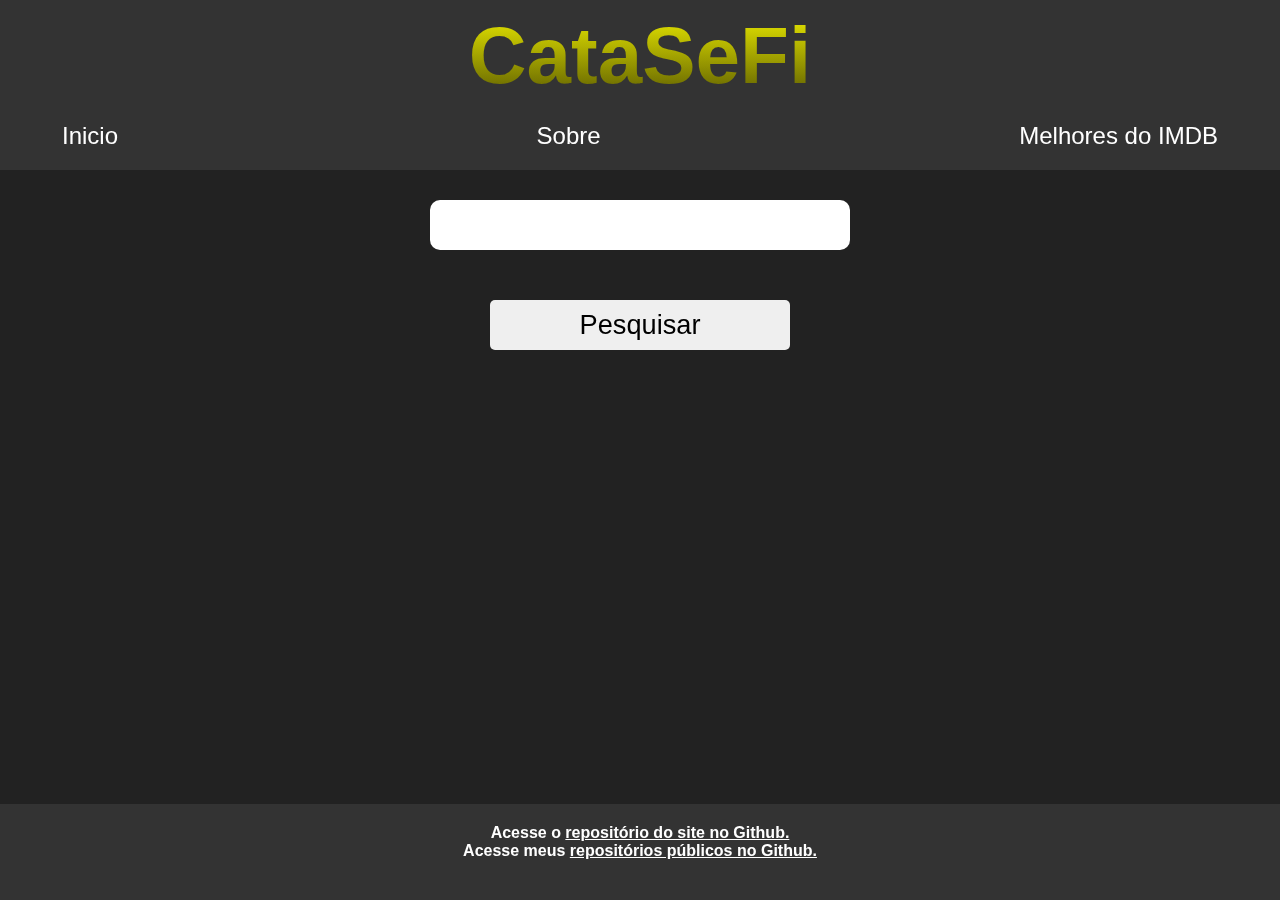
<file: index.html>
<!DOCTYPE html>
<html lang="pt-br">
<head>
    <meta charset="UTF-8">
    <meta name="viewport" content="width=device-width, initial-scale=1.0">
    <title>CataSeFi</title>
    <script src="assets/index-assets/script-index/functions.js"></script>
    <link rel="stylesheet" href="assets/index-assets/css-index/style-index.css">
    <link rel="shortcut icon" href="assets/index-assets/img-index/favicon/icon-index.png" type="image/x-icon">   
</head>
<body>
    <header>
        <h1 class="titulo">
            CataSeFi
        </h1>
        <menu>
            <ul class="lista-menu">
                <li class="linha-lista">
                    <a href="index.html" target="_parent" class="link-titulo">Inicio</a>
                </li>
                <li class="linha-lista">
                    <a href="sobre.html" target="_self" class="link-titulo">Sobre</a>
                </li>
                <li class="linha-lista">
                    <a href="melhores.html" target="_self" class="link-titulo">Melhores do IMDB</a>
                </li>
            </ul>
        </menu>
    </header>
    
    <main>
        <div id="topo" class="topo">
            <input type="text" id="barra-pesquisa" class="barra-pesquisa">
            <input type="button" value="Pesquisar" id="botao-pesquisa" onclick="func()" class="botao-pesquisa">
        </div>
        <div class="compartimento-filmes">
            <!-- TERÁ AS DIVS DOS FILMES. -->

            <div class="erro-resposta">
                <h2>
                    <!-- Terá uma mensagem de ERRO caso não sejem encontrados resultados. -->
                </h2>
            </div>
        </div>
    </main>
    <footer>
        <div id="final" class="final">
            <p>Acesse o <a class="footer-link" href="https://github.com/andrerochadsr/busca-filmes" target="_blank" rel="external">repositório do site no Github.</a></p>

            <p>Acesse meus <a class="footer-link" href="https://github.com/andrerochadsr?tab=repositories" target="_blank" rel="external">repositórios públicos no Github.</a></p>
        </div>
    </footer>
</body>
</html>
</file>
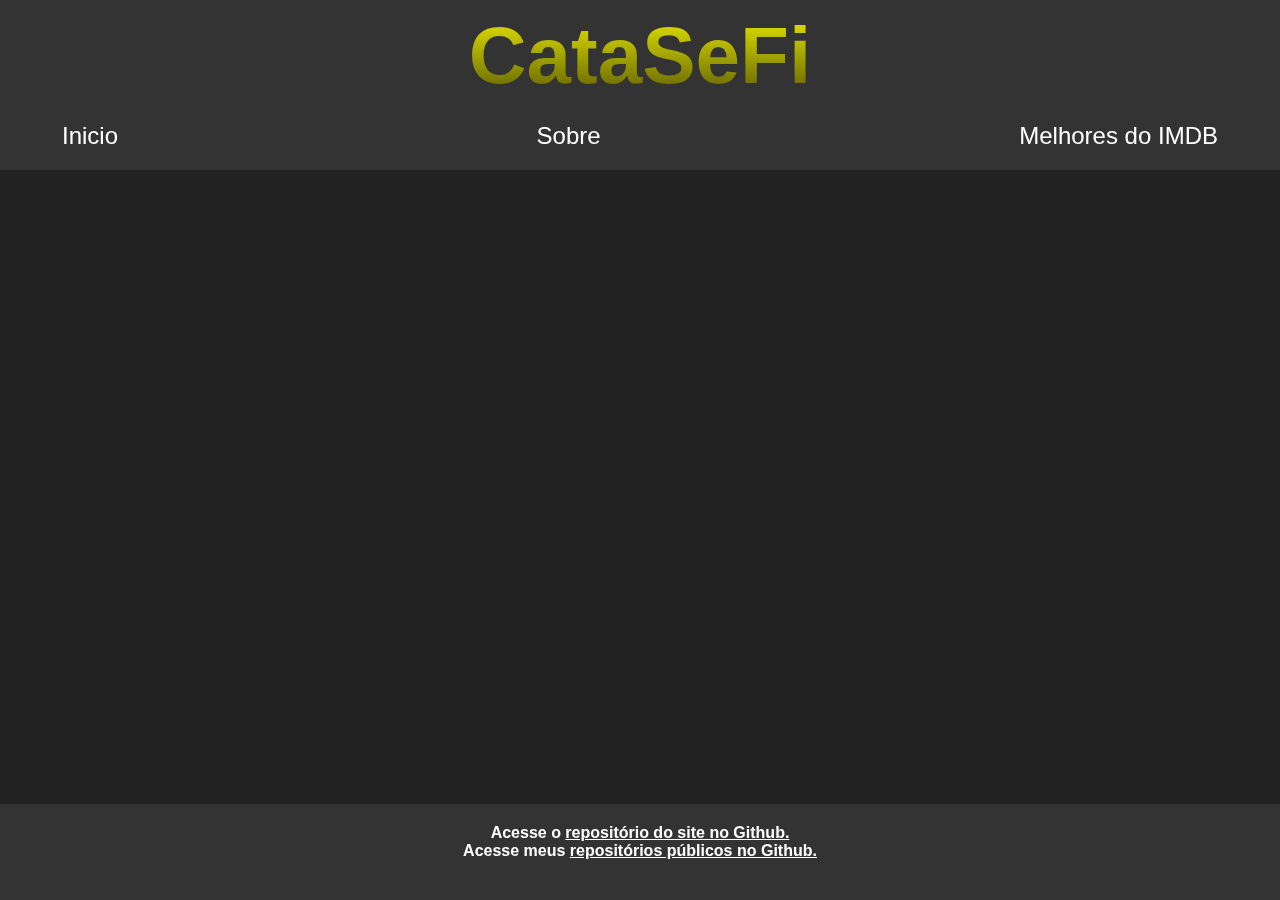
<file: melhores.html>
<!DOCTYPE html>
<html lang="pt-br">
<head>
    <meta charset="UTF-8">
    <meta name="viewport" content="width=device-width, initial-scale=1.0">
    <title>Melhores do IMDB</title>
    <link rel="stylesheet" href="assets/melhores-assets/css-melhores/style-melhores.css">
</head>
<body>
    <header>
        <h1 class="titulo">
            CataSeFi
        </h1>
        <menu>
            <ul class="lista-menu">
                <li class="linha-lista">
                    <a href="index.html" target="_parent" class="link-titulo">Inicio</a>
                </li>
                <li class="linha-lista">
                    <a href="sobre.html" target="_self" class="link-titulo">Sobre</a>
                </li>
                <li class="linha-lista">
                    <a href="melhores.html" target="_self" class="link-titulo">Melhores do IMDB</a>
                </li>
            </ul>
        </menu>
    </header>

    <main>
        <section class="conteudo">

        </section>
    </main>

    <footer>
        <div id="final" class="final">
            <p>Acesse o <a class="footer-link" href="https://github.com/andrerochadsr/busca-filmes" target="_blank" rel="external">repositório do site no Github.</a></p>

            <p>Acesse meus <a class="footer-link" href="https://github.com/andrerochadsr?tab=repositories" target="_blank" rel="external">repositórios públicos no Github.</a></p>
        </div>
    </footer>
    
</body>
</html>
</file>
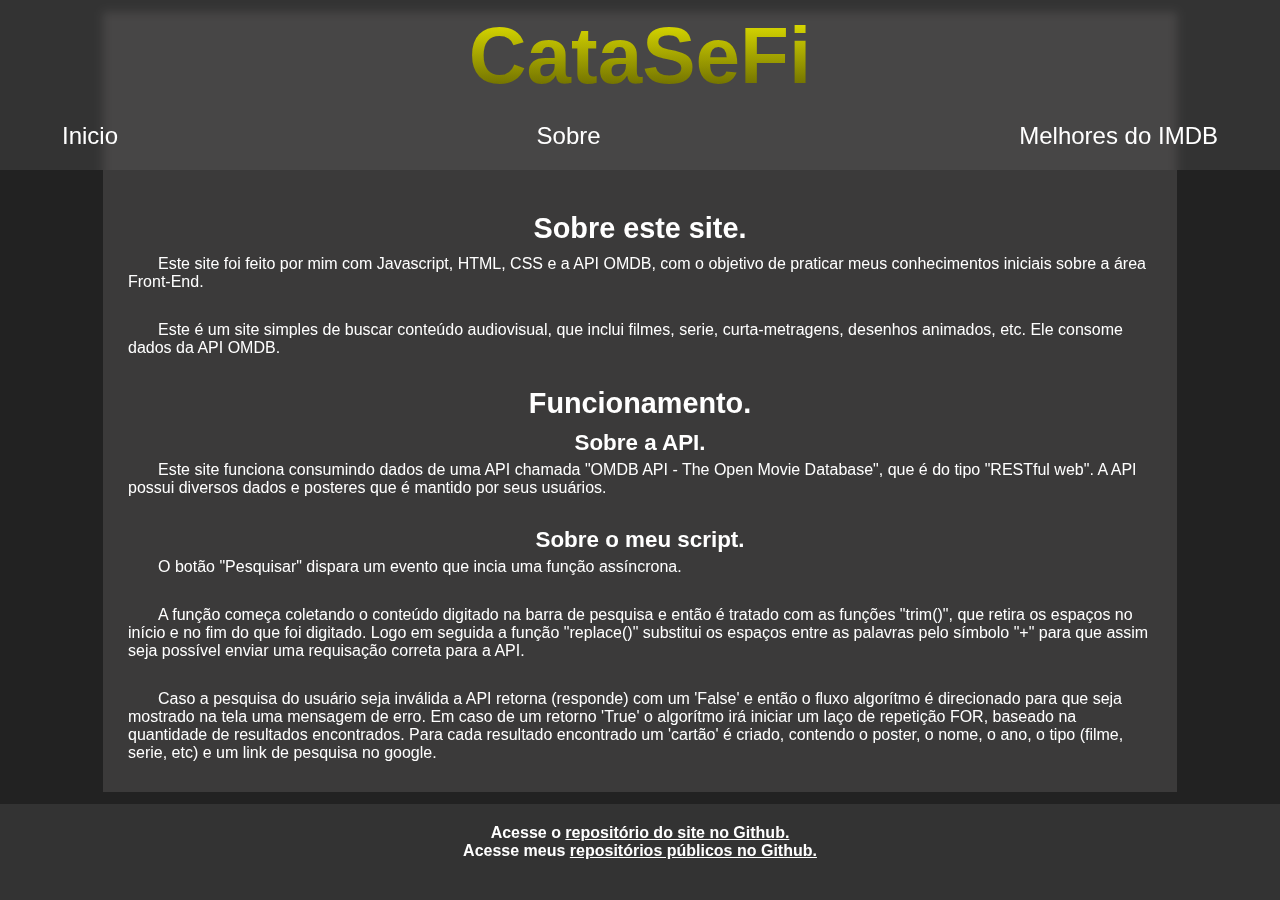
<file: sobre.html>
<!DOCTYPE html>
<html lang="pt-br">
<head>
    <meta charset="UTF-8">
    <meta name="viewport" content="width=device-width, initial-scale=1.0">
    <title>Sobre</title>
    <link rel="stylesheet" href="assets/sobre-assets/css-sobre/style-sobre.css">
</head>
<body>
    <header>
        <menu>
            <h1 class="titulo">
                CataSeFi
            </h1>
            <ul class="lista-menu">
                <li class="linha-lista">
                    <a href="index.html" target="_parent" class="link-titulo">Inicio</a>
                </li>
                <li class="linha-lista">
                    <a href="sobre.html" target="_self" class="link-titulo">Sobre</a>
                </li>
                <li class="linha-lista">
                    <a href="melhores.html" target="_self" class="link-titulo">Melhores do IMDB</a>
                </li>
            </ul>
        </menu>
    </header>

    <main>
        <section class="conteudo">
            <div class="paragrafo-1">
                <h2>
                    Sobre este site.
                </h2>
                <p>
                    Este site foi feito por mim com Javascript, HTML, CSS e a API OMDB, com o objetivo de praticar meus conhecimentos iniciais sobre a área Front-End.
                </p>

                <p>
                    Este é um site simples de buscar conteúdo audiovisual, que inclui filmes, serie, curta-metragens, desenhos animados, etc. Ele consome dados da API OMDB. 
                </p>
            </div>

            <div class="paragrafo-2">
                <h2>
                    Funcionamento.
                </h2>
                <h3>
                    Sobre a API.
                </h3>
                <p>
                    Este site funciona consumindo dados de uma API chamada "OMDB API - The Open Movie Database", que é do tipo "RESTful web". A API possui diversos dados e posteres que é mantido por seus usuários. 
                </p>
                <h3>
                    Sobre o meu script.
                </h3>
                <p>
                    O botão "Pesquisar" dispara um evento que incia uma função assíncrona.
                </p>
                <p>
                    A função começa coletando o conteúdo digitado na barra de pesquisa e então é tratado com as funções "trim()", que retira os espaços no início e no fim do que foi digitado. Logo em seguida a função "replace()" substitui os espaços entre as palavras pelo símbolo "+" para que assim seja possível enviar uma requisação correta para a API. 
                </p>
                <p>
                    Caso a pesquisa do usuário seja inválida a API retorna (responde) com um 'False' e então o fluxo algorítmo é direcionado para que seja mostrado na tela uma mensagem de erro. Em caso de um retorno 'True' o algorítmo irá iniciar um laço de repetição FOR, baseado na quantidade de resultados encontrados. Para cada resultado encontrado um 'cartão' é criado, contendo o poster, o nome, o ano, o tipo (filme, serie, etc) e um link de pesquisa no google.
                </p>
            </div>
        </section>
    </main>
    <footer>
        <div id="final" class="final">
            <p>Acesse o <a class="footer-link" href="https://github.com/andrerochadsr/busca-filmes" target="_blank" rel="external">repositório do site no Github.</a></p>

            <p>Acesse meus <a class="footer-link" href="https://github.com/andrerochadsr?tab=repositories" target="_blank" rel="external">repositórios públicos no Github.</a></p>
        </div>
    </footer>
</body>
</html>
</file>
<file: assets/index-assets/css-index/style-index.css>
@charset "UTF-8";

* {
    color: white;
    margin: 0;
    padding: 0;
}

html, body {
    font: italic bolder 1em;
    font-family: Arial, Helvetica, sans-serif;
    background-color: #222;
    display: flex;
    flex-direction: column;
    height: 100vh;
}

main {
    flex: 1 1 0;
}

header {
    background-color: rgba(109, 107, 107, 0.24);
    backdrop-filter: saturate(180%) blur(5px);
    width: 100%;
    position: fixed;
    height: 170px;
}

.titulo {

    font-family: Arial, Helvetica, sans-serif;
    text-align: center;
    font-size: 80px;
    padding: 10px;
    background: -webkit-linear-gradient(yellow, rgb(70, 70, 1));
    -webkit-background-clip: text;
    -webkit-text-fill-color: transparent;
}

.topo {
    display: flex;
    align-items: center;
    flex-direction: column;
}

.lista-menu {
    display: flex;
    justify-content: space-between;
    margin: 10px 10px 0px 10px;
    padding: 0px 50px 0px 50px;
}

.linha-lista {
    list-style-type: none;
}

.linha-lista a {
    font-size: 1.5rem;
    text-decoration: none;
    padding: 2px;
}

.link-titulo:hover {
    background-color: white;
    color: black;
    padding: 2px;
    border-radius: 5px;
}

.barra-pesquisa {
    background-color: white;
    color: black;
    height: 50px;
    max-width: 90%;
    font-size: 2rem;
    border: none;
    padding: 0px;
    border-radius: 10px;
    text-align: center;
    margin-top: 200px;
}

.barra-pesquisa:hover {
    background-color: rgb(214, 211, 211);
}

.barra-pesquisa:focus {
    background-color: gray;
    outline-style: none;
    color: white;
    
}

.botao-pesquisa {
    display: block;
    margin: auto ;
    margin: 50px 0px;
    font-size: 1.7rem;
    height: 50px;
    width: 300px;
    border-radius: 5px;
    border: none;
    color: black;
}

.botao-pesquisa:hover {
    background-color: rgb(92, 91, 90);
    color: white;
}

.link-search {
    padding: 5px 15px 5px 15px;
    text-decoration: none;
}

.link-search:hover {
    color: black;
}

.compartimento-filmes {
    display: flex;
    overflow-x: auto;
    flex-wrap: wrap;
    justify-content: center;
}

.container-filmes {
    background-color: rgba(0, 0, 0, 0.5);
    max-height: 800px;
    width: 200px;
    text-align: center;
    margin: 10px 10px 10px 10px;
    border-radius: 10px;
    padding: 20px 10px 20px 10px;
}

.p-filmes-conteudo {
    background-color: rgba(250, 235, 215, 0.5);
    border-radius: 5px;
    padding: 5px 5px 5px 0px;
    margin-top: 10px;
}

/* RODAPÉ */
.final {
    display: block;
    margin: auto;
    text-align: center;
    font-size: 1rem;
    font-weight: bold;
    padding: 20px 10px 40px 10px;
    background-color: rgba(109, 107, 107, 0.24);
}

.footer-link:hover {
    color: black;
}

@media (max-width: 490px) {
    header {
        height: 110px;
    }

    .titulo {
        font-size: 2.5rem;
    }

    .lista-menu {
        padding: 0px 30px 0px 30px;
    }
    
    .linha-lista a {
        font-size: 1.1rem;
    }

    .barra-pesquisa {
        margin-top: 200px;
        width: 85%;
        height: 50px;
        font-size: 1.7rem;
    }

    .botao-pesquisa {
        width: 170px;
        height: 40px;
        font-size: 1.5rem;
    }
    /* RODAPÉ */
    .final {
        font-size: 1rem;
        font-weight: bold;
        padding: 20px 10px 40px 10px;
        background-color: rgba(109, 107, 107, 0.24);
    }

}
</file>
<file: assets/melhores-assets/css-melhores/style-melhores.css>
/* Configurações gerais */
* {
    padding: 0;
    margin: 0;
    color: white;
}

html, body {
    font: italic bolder 1em;
    font-family: Arial, Helvetica, sans-serif;
    background-color: #222;
    display: flex;
    flex-direction: column;
    height: 100vh;
}

main {
    flex: 1 1 0;
}
/* ^^ Configurações gerais ^^ */


/* Configurações do Header  */
header {
    background-color: rgba(109, 107, 107, 0.24);
    backdrop-filter: saturate(180%) blur(5px);
    position: fixed;
    width: 100%;
    height: 170px;
}

.titulo {

    font-family: Arial, Helvetica, sans-serif;
    text-align: center;
    font-size: 80px;
    padding: 10px;
    background: -webkit-linear-gradient(yellow, rgb(70, 70, 1));
    -webkit-background-clip: text;
    -webkit-text-fill-color: transparent;
}

.topo {
    display: flex;
    align-items: center;
    flex-direction: column;
}

.lista-menu {
    display: flex;
    justify-content: space-between;
    margin: 10px 10px 0px 10px;
    padding: 0px 50px 0px 50px;
}

.linha-lista {
    list-style-type: none;
}

.linha-lista a {
    font-size: 1.5rem;
    text-decoration: none;
    padding: 2px;
}

.link-titulo:hover {
    background-color: white;
    color: black;
    padding: 2px;
    border-radius: 5px;
}
/* ^^ Configurações do header ^^ */

/* Confiugurações do main */


/* Configurações do main */


/* Configurações do footer */
.final {
    display: block;
    margin: auto;
    text-align: center;
    font-size: 1rem;
    font-weight: bold;
    padding: 20px 10px 40px 10px;
    background-color: rgba(109, 107, 107, 0.24);
}

.footer-link:hover {
    color: black;
}

/* ^^ Configurações do footer ^^ */



/* Configurações da media querry */
@media (max-width: 490px) {
    header {
        height: 110px;
    }

    .titulo {
        font-size: 2.5rem;
    }

    .lista-menu {
        padding: 0px 30px 0px 30px;
    }

    .linha-lista a {
        font-size: 1.1rem;
    }

    /* RODAPÉ */
    .final {
        font-size: 1rem;
        font-weight: bold;
        padding: 20px 10px 40px 10px;
        background-color: rgba(109, 107, 107, 0.24);
    }
}
/* ^^ Configurações da media querry ^^ */
</file>
<file: assets/sobre-assets/css-sobre/style-sobre.css>
@charset "UTF-8";

* {
    color: white;
    margin: 0;
    padding: 0;
}
html, body {
    font: italic bolder 1em;
    font-family: Arial, Helvetica, sans-serif;
    background-color: #222;
    display: flex;
    flex-direction: column;
    height: 100vh;
}
main {
    flex: 1 1 0;
}
header {
    background-color: rgba(109, 107, 107, 0.24);
    backdrop-filter: saturate(180%) blur(5px);
    position: fixed;
    width: 100%;
    height: 170px;
}
.titulo {

    font-family: Arial, Helvetica, sans-serif;
    text-align: center;
    font-size: 80px;
    padding: 10px;
    background: -webkit-linear-gradient(yellow, rgb(70, 70, 1));
    -webkit-background-clip: text;
    -webkit-text-fill-color: transparent;
}

.topo {
    display: flex;
    align-items: center;
    flex-direction: column;
}

.lista-menu {
    display: flex;
    justify-content: space-between;
    margin: 10px 10px 0px 10px;
    padding: 0px 50px 0px 50px;
}

.linha-lista {
    list-style-type: none;
}

.linha-lista a {
    font-size: 1.5rem;
    text-decoration: none;
    padding: 2px;
}

.link-titulo:hover {
    background-color: white;
    color: black;
    padding: 2px;
    border-radius: 5px;
}

main {
    display: flex;
    align-items: center;
    justify-content: center;
}

.conteudo {
    padding: 200px 25px 0px 25px;
    background-color: rgb(59, 58, 58);
    width: 80vw;
}

.paragrafo-1 {
    margin-bottom: 25px;
}

h2 {
    font-size: 1.8rem;
    text-align: center;
    margin-bottom: 10px;
}

h3 {
    text-align: center;
    font-size: 1.4rem;
    margin-bottom: 5px;
}

.paragrafo-1 p, .paragrafo-2 p {
    text-indent: 30px;
    margin-bottom: 30px;
}

.final {
    display: block;
    margin: auto;
    text-align: center;
    font-size: 1rem;
    font-weight: bold;
    padding: 20px 10px 40px 10px;
    background-color: rgba(109, 107, 107, 0.24);
}

.footer-link:hover {
    color: black;
}


@media (max-width: 490px) {
    header {
        height: 110px;
    }
    .titulo {
        font-size: 2.5rem;
    }

    .lista-menu {
        padding: 0px 30px 0px 30px;
    }

    .linha-lista a {
        font-size: 1.1rem;
    }
    .conteudo {
        padding-top: 140px;
        width: 75%;
    }

    /* PRIMEIRO PARAGRAFO */
    .paragrafo-1 h2 {
        font-size: 1.6rem;
    }
    .paragrafo-1 p {
        font-size: 1rem;
    }

    /* SEGUNDO PARAGRAFO */
    .paragrafo-2 h2 {
        font-size: 1.6rem;
    }
    .paragrafo-2 h3 {
        font-size: 1.3rem;

    }
    .paragrafo-2 p {
        font-size: 1rem;
    }

    /* RODAPÉ */
    .final {
        font-size: 1rem;
        font-weight: bold;
        padding: 20px 10px 40px 10px;
        background-color: rgba(109, 107, 107, 0.24);
    }
}
</file>
